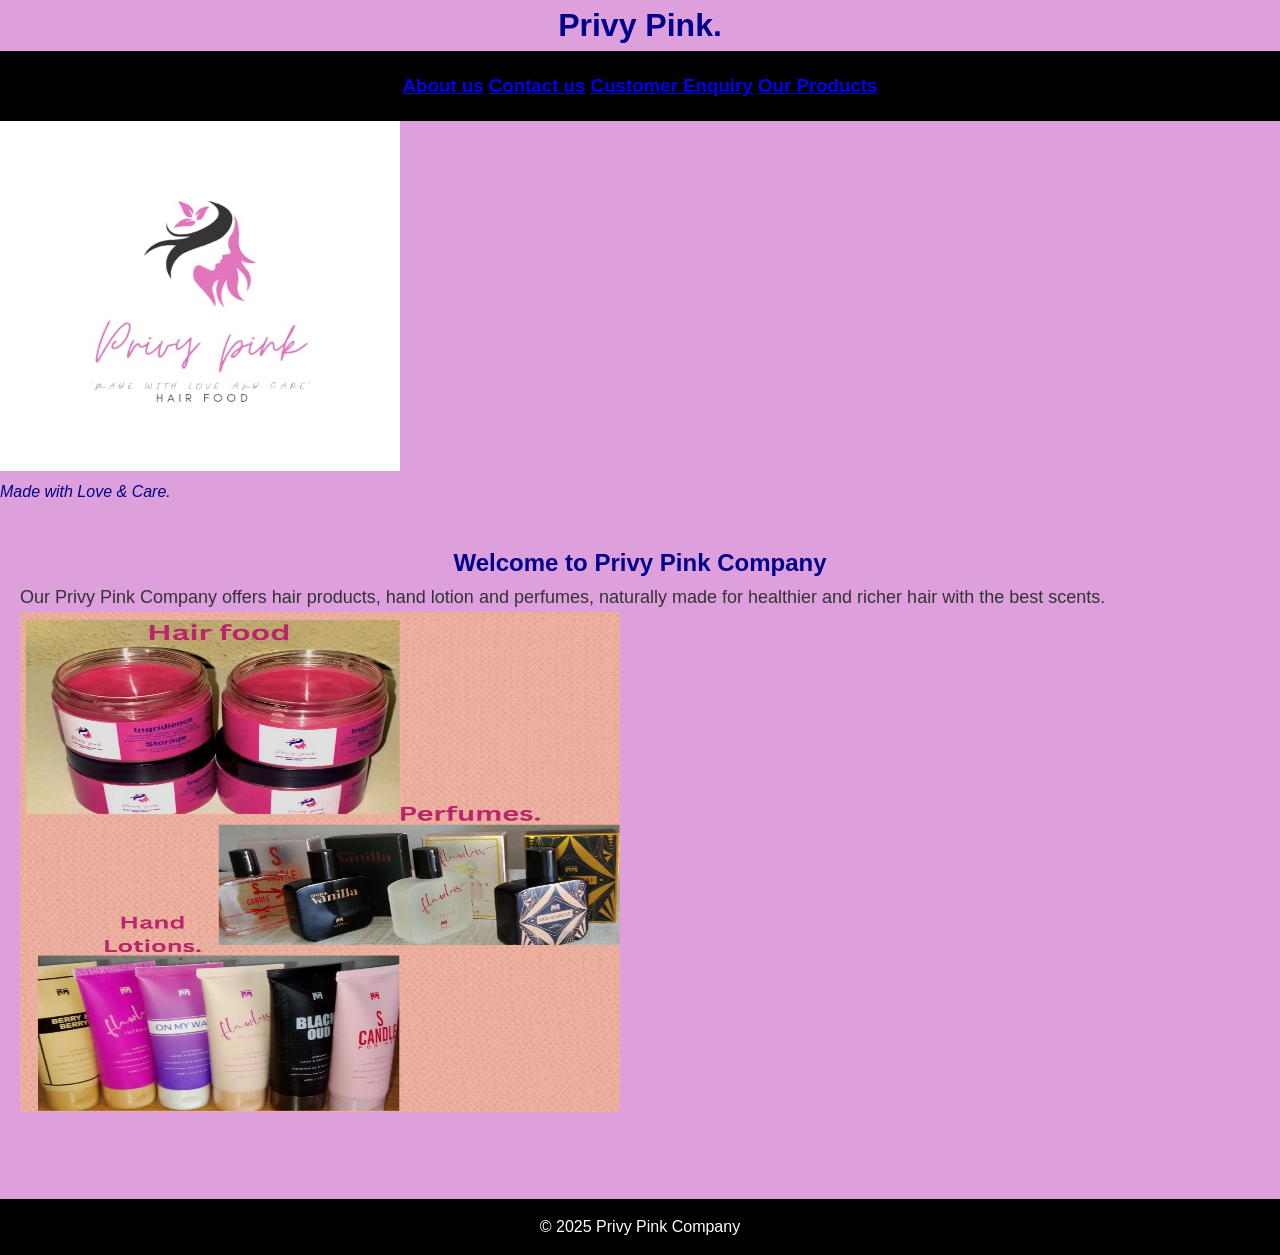
<file: index.html>
<!DOCTYPE html>
<html lang="en">
<head>
    <meta charset="UTF-8">
    <meta name="viewport" content="width=device-width, initial-scale=1.0">
    <title>Privy Pink Web Page</title>
    <link rel="stylesheet" href="CSS/style.css">
</head>
<body style="background-color:plum;">

    <h1 style="text-align: center; color: darkblue;">Privy Pink.</h1>
<!--Header-->
    <header>
        <!--Navigation-->
        <nav>
            <h3 style="color: blue;"> 
                <a href="pages/about.html">About us</a>
                <a href="pages/contact.html">Contact us</a>
                <a href="pages/enquiry.html">Customer Enquiry</a> 
                <a href="pages/products.html">Our Products</a>
            </h3>
        </nav> 
    </header>

    <img src="assets/PRIVY PINK IMAGE.jfif" alt="Logo" width="400" height="350">

    <p style="color: darkblue;"><em>Made with Love & Care.</em></p>
        
    <main>
        <!--Section-->
        <section>
            <h1 style="text-align: center; color:darkblue;">Welcome to Privy Pink Company</h1>
            <p style="font-size: large;">
                Our Privy Pink Company offers hair products, hand lotion and perfumes, naturally made for healthier and richer hair with the best scents. 
            </p>
        </section>
<!--Section-->
        <section>
            <img src="assets/prod privy.jfif" alt="main" width="600" height="500">
        </section>
    </main> 
<!--Footer-->
    <footer>
        <p style="text-align: center">&copy; 2025 Privy Pink Company</p>
    </footer>   

</body>
</html>
</file>
<file: CSS/style.css>
/* General Reset */
* {
    margin: 0;
    padding: 0;
    box-sizing: border-box;
    font-family: Arial, sans-serif;
}

/* Body Styling */
body {
    background-color:black;
    color: #333333;
    line-height: 1.6;
}

/* Header & Navigation */
header {
    background-color:black;
    padding: 20px 0;
    text-align: center;
}

header h1 {
    font-family: 'Aptos', sans-serif;
    font-size: 2rem;
    color: #ffffff;
    margin-bottom: 10px;
}

nav ul {
    list-style: none;
    display: flex;
    justify-content: center;
    gap: 20px;
}

nav ul li a {
    text-decoration: none;
    color: #ffffff;
    font-weight: bold;
    transition: color 0.3s ease;
}

nav ul li a:hover {
    color: #F2F2F2;
}

/* Main Sections */
main {
    padding: 40px 20px;
}

/* Hero Section */
.hero {
    text-align: center;
    margin-bottom: 40px;
}

.hero img {
    width: 100%;
    max-width: 800px;
    border-radius: 10px;
    margin-bottom: 20px;
}

.hero h2 {
    color: #FFC0CB;
    font-size: 2rem;
    margin-bottom: 10px;
}

.hero p {
    font-size: 1.1rem;
}

/* Product List */
.product-list {
    display: flex;
    flex-wrap: wrap;
    gap: 20px;
    justify-content: center;
}

.product {
    background-color:black;
    padding: 20px;
    width: 250px;
    text-align: center;
    border-radius: 10px;
    transition: transform 0.3s ease, box-shadow 0.3s ease;
}

.product img {
    width: 100%;
    border-radius: 10px;
    margin-bottom: 10px;
}

.product h3 {
    color: #FFC0CB;
    margin-bottom: 10px;
}

.product p {
    font-size: 0.95rem;
}

.product:hover {
    transform: translateY(-5px);
    box-shadow: 0 4px 10px rgba(0,0,0,0.2);
}

/* Forms */
form {
    max-width: 500px;
    margin: auto;
    display: flex;
    flex-direction: column;
    gap: 15px;
}

input, textarea, button {
    padding: 10px;
    border-radius: 5px;
    border: 1px solid #CCC;
    font-size: 1rem;
    width: 100%;
}

button {
    background-color: #FFC0CB;
    color: #fff;
    border: none;
    cursor: pointer;
    font-weight: bold;
    transition: background-color 0.3s ease;
}

button:hover {
    background-color: #FF69B4;
}

/* Contact Section Map */
.map {
    margin-top: 20px;
}

/* Footer */
footer {
    background-color:black;
    color: #fff;
    text-align: center;
    padding: 15px 0;
    margin-top: 40px;
}

/* Responsive Design */
@media (max-width: 768px) {
    nav ul {
        flex-direction: column;
        gap: 10px;
    }

    .product-list {
        flex-direction: column;
        align-items: center;
    }
}

@media (max-width: 480px) {
    .hero h2 {
        font-size: 1.5rem;
    }

    .hero p {
        font-size: 1rem;
    }
}
</file>
